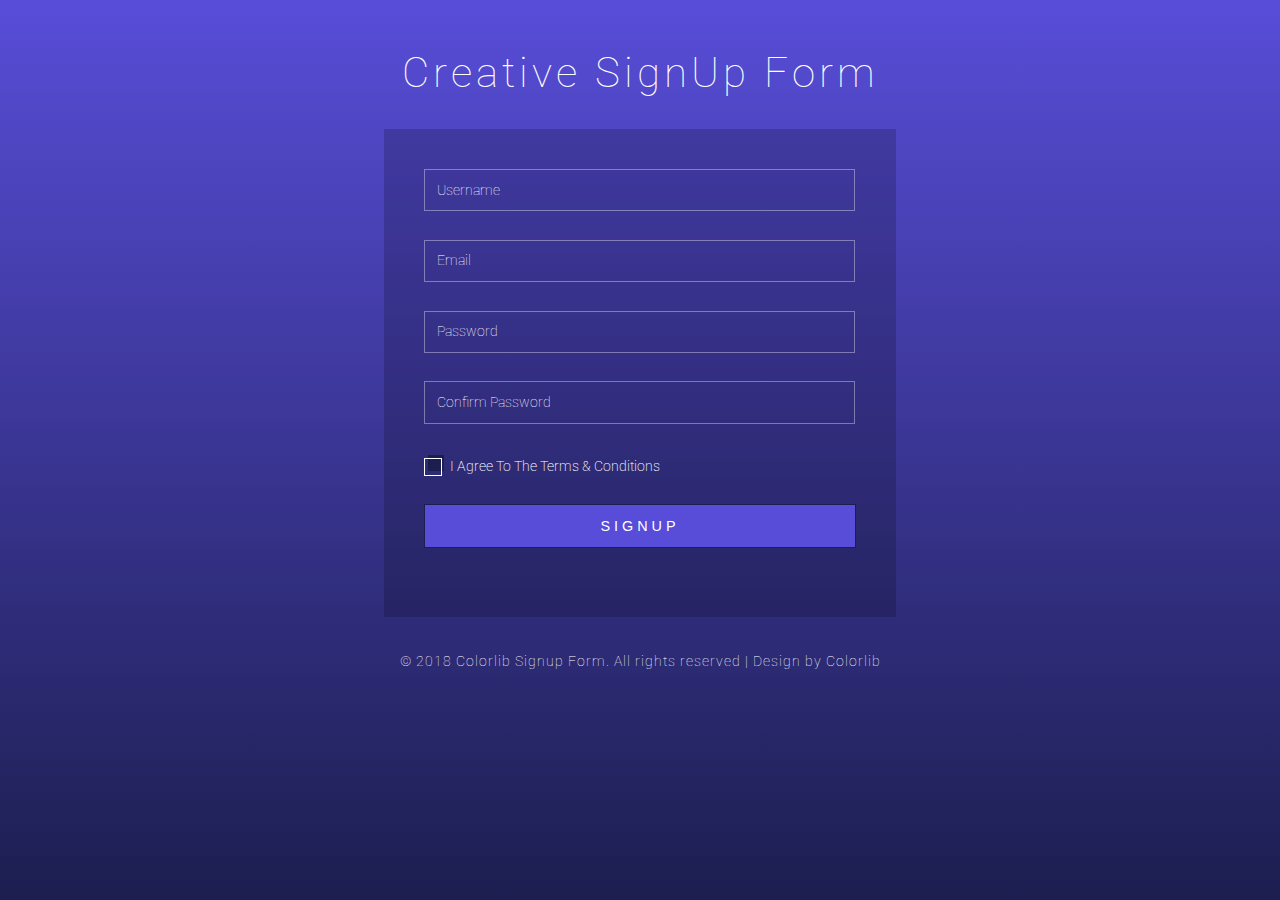
<file: final_project — копия (2)/templates/registry.html>
<!--
Author: Colorlib
Author URL: https://colorlib.com
License: Creative Commons Attribution 3.0 Unported
License URL: http://creativecommons.org/licenses/by/3.0/
-->
<!DOCTYPE html>
<html>
<head>
<title>Creative Colorlib SignUp Form</title>
<meta name="viewport" content="width=device-width, initial-scale=1">
<meta http-equiv="Content-Type" content="text/html; charset=utf-8" />
<script type="application/x-javascript"> addEventListener("load", function() { setTimeout(hideURLbar, 0); }, false); function hideURLbar(){ window.scrollTo(0,1); } </script>
<!-- Custom Theme files -->
<link href="../static/css/style.css" rel="stylesheet" type="text/css" media="all" />
<!-- //Custom Theme files -->
<!-- web font -->
<link href="//fonts.googleapis.com/css?family=Roboto:300,300i,400,400i,700,700i" rel="stylesheet">
<!-- //web font -->
</head>
<body>
	<!-- main -->
	<div class="main-w3layouts wrapper">
		<h1>Creative SignUp Form</h1>
		<div class="main-agileinfo">
			<div class="agileits-top">
				<form action="/registry" method="post">
					<input class="text" type="text" name="Username" placeholder="Username" required="">
					<input class="text email" type="email" name="Email" placeholder="Email" required="">
					<input class="text" type="password" name="Password" placeholder="Password" required="">
					<input class="text w3lpass" type="password" name="password" placeholder="Confirm Password" required="">
					<div class="wthree-text">
						<label class="anim">
							<input type="checkbox" class="checkbox" required="">
							<span>I Agree To The Terms & Conditions</span>
						</label>
						<div class="clear"> </div>
					</div>
					<input type="submit" value="SIGNUP">
				</form>
			</div>
		</div>
		<!-- copyright -->
		<div class="colorlibcopy-agile">
			<p>© 2018 Colorlib Signup Form. All rights reserved | Design by <a href="https://colorlib.com/" target="_blank">Colorlib</a></p>
		</div>
		<!-- //copyright -->
		<ul class="colorlib-bubbles">
			<li></li>
			<li></li>
			<li></li>
			<li></li>
			<li></li>
			<li></li>
			<li></li>
			<li></li>
			<li></li>
			<li></li>
		</ul>
	</div>
	<!-- //main -->
</body>
</html>
</file>
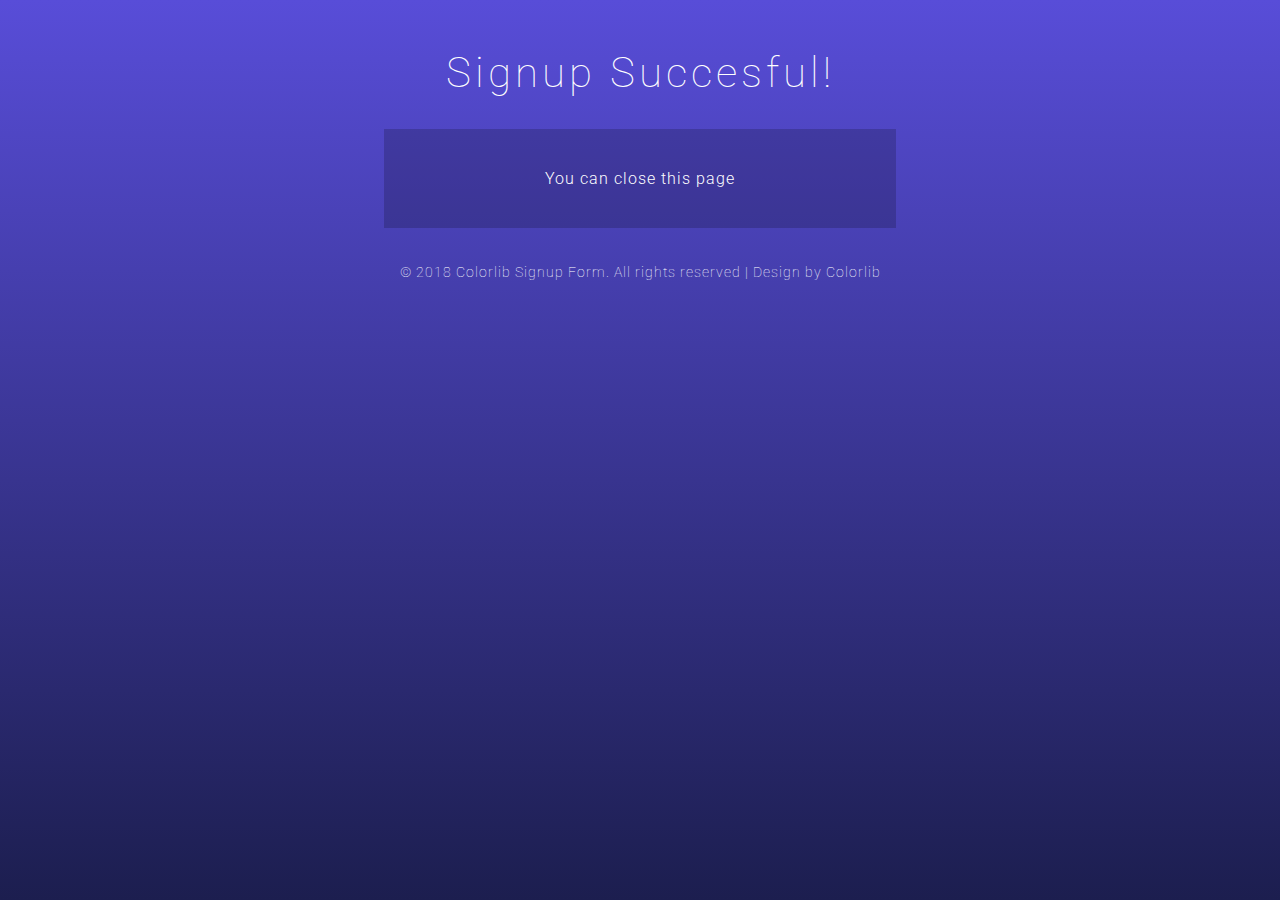
<file: final_project — копия (2)/templates/signup_page_success.html>
<!--
Author: Colorlib
Author URL: https://colorlib.com
License: Creative Commons Attribution 3.0 Unported
License URL: http://creativecommons.org/licenses/by/3.0/
-->
<!DOCTYPE html>
<html>
<head>
<title>Creative Colorlib SignUp Form</title>
<meta name="viewport" content="width=device-width, initial-scale=1">
<meta http-equiv="Content-Type" content="text/html; charset=utf-8" />
<script type="application/x-javascript"> addEventListener("load", function() { setTimeout(hideURLbar, 0); }, false); function hideURLbar(){ window.scrollTo(0,1); } </script>
<!-- Custom Theme files -->
<link href="../static/css/style.css" rel="stylesheet" type="text/css" media="all" />
<!-- //Custom Theme files -->
<!-- web font -->
<link href="//fonts.googleapis.com/css?family=Roboto:300,300i,400,400i,700,700i" rel="stylesheet">
<!-- //web font -->
</head>
<body>
	<!-- main -->
	<div class="main-w3layouts wrapper">
		<h1>Signup Succesful!</h1>
		<div class="main-agileinfo">
			<div class="agileits-top">
				<form action="/registry" method="post">
                <p>You can close this page</p>
				</form>
			</div>
		</div>
		<!-- copyright -->
		<div class="colorlibcopy-agile">
			<p>© 2018 Colorlib Signup Form. All rights reserved | Design by <a href="https://colorlib.com/" target="_blank">Colorlib</a></p>
		</div>
		<!-- //copyright -->
		<ul class="colorlib-bubbles">
			<li></li>
			<li></li>
			<li></li>
			<li></li>
			<li></li>
			<li></li>
			<li></li>
			<li></li>
			<li></li>
			<li></li>
		</ul>
	</div>
	<!-- //main -->
</body>
</html>
</file>
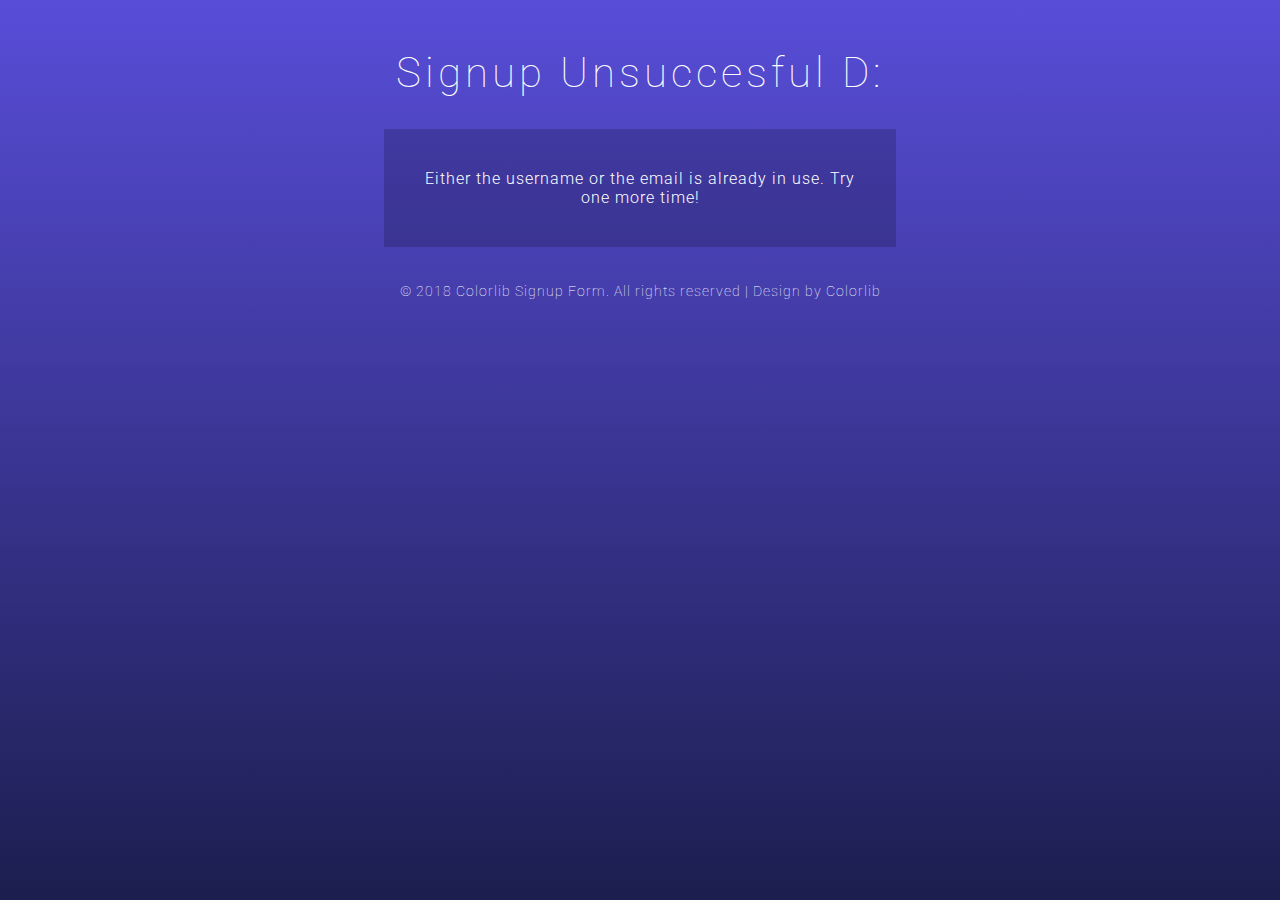
<file: final_project — копия (2)/templates/signup_page_usernameOrEmailFail.html>
<!--
Author: Colorlib
Author URL: https://colorlib.com
License: Creative Commons Attribution 3.0 Unported
License URL: http://creativecommons.org/licenses/by/3.0/
-->
<!DOCTYPE html>
<html>
<head>
<title>Creative Colorlib SignUp Form</title>
<meta name="viewport" content="width=device-width, initial-scale=1">
<meta http-equiv="Content-Type" content="text/html; charset=utf-8" />
<script type="application/x-javascript"> addEventListener("load", function() { setTimeout(hideURLbar, 0); }, false); function hideURLbar(){ window.scrollTo(0,1); } </script>
<!-- Custom Theme files -->
<link href="../static/css/style.css" rel="stylesheet" type="text/css" media="all" />
<!-- //Custom Theme files -->
<!-- web font -->
<link href="//fonts.googleapis.com/css?family=Roboto:300,300i,400,400i,700,700i" rel="stylesheet">
<!-- //web font -->
</head>
<body>
	<!-- main -->
	<div class="main-w3layouts wrapper">
		<h1>Signup Unsuccesful D:</h1>
		<div class="main-agileinfo">
			<div class="agileits-top">
				<form action="/registry" method="post">
                <p>Either the username or the email is already in use. Try one more time!</p>
				</form>
			</div>
		</div>
		<!-- copyright -->
		<div class="colorlibcopy-agile">
			<p>© 2018 Colorlib Signup Form. All rights reserved | Design by <a href="https://colorlib.com/" target="_blank">Colorlib</a></p>
		</div>
		<!-- //copyright -->
		<ul class="colorlib-bubbles">
			<li></li>
			<li></li>
			<li></li>
			<li></li>
			<li></li>
			<li></li>
			<li></li>
			<li></li>
			<li></li>
			<li></li>
		</ul>
	</div>
	<!-- //main -->
</body>
</html>
</file>
<file: final_project — копия (2)/static/css/style.css>
/*--
Author: Colorlib
Author URL: https://colorlib.com
License: Creative Commons Attribution 3.0 Unported
License URL: http://creativecommons.org/licenses/by/3.0/
--*/
/*-- reset --*/
html, body, div, span, applet, object, iframe, h1, h2, h3, h4, h5, h6, p, blockquote, pre, a, abbr, acronym, address, big, cite, code, del, dfn, em, img, ins, kbd, q, s, samp, small, strike, strong, sub, sup, tt, var, b, u, i, dl, dt, dd, ol, nav ul, nav li, fieldset, form, label, legend, table, caption, tbody, tfoot, thead, tr, th, td, article, aside, canvas, details, embed, figure, figcaption, footer, header, hgroup, menu, nav, output, ruby, section, summary, time, mark, audio, video {
    margin: 0;
    padding: 0;
    border: 0;
    font-size: 100%;
    font: inherit;
    vertical-align: baseline;
  }
  
  article, aside, details, figcaption, figure, footer, header, hgroup, menu, nav, section {
    display: block;
  }
  
  ol, ul {
    list-style: none;
    margin: 0px;
    padding: 0px;
  }
  
  blockquote, q {
    quotes: none;
  }
  
  blockquote:before, blockquote:after, q:before, q:after {
    content: '';
    content: none;
  }
  
  table {
    border-collapse: collapse;
    border-spacing: 0;
  }
  
  /*-- start editing from here --*/
  a {
    text-decoration: none;
  }
  
  .txt-rt {
    text-align: right;
  }
  
  /* text align right */
  .txt-lt {
    text-align: left;
  }
  
  /* text align left */
  .txt-center {
    text-align: center;
  }
  
  /* text align center */
  .float-rt {
    float: right;
  }
  
  /* float right */
  .float-lt {
    float: left;
  }
  
  /* float left */
  .clear {
    clear: both;
  }
  
  /* clear float */
  .pos-relative {
    position: relative;
  }
  
  /* Position Relative */
  .pos-absolute {
    position: absolute;
  }
  
  /* Position Absolute */
  .vertical-base {
    vertical-align: baseline;
  }
  
  /* vertical align baseline */
  .vertical-top {
    vertical-align: top;
  }
  
  /* vertical align top */
  nav.vertical ul li {
    display: block;
  }
  
  /* vertical menu */
  nav.horizontal ul li {
    display: inline-block;
  }
  
  /* horizontal menu */
  img {
    max-width: 100%;
  }
  
  /*-- end reset --*/
  body {
    background: #1c1e4f;
    /* fallback for old browsers */
    background: -webkit-linear-gradient(to top, #1c1e4f, #584dd8);
    background: -moz-linear-gradient(to top, #1c1e4f, #584dd8);
    background: -o-linear-gradient(to top, #1c1e4f, #584dd8);
    background: linear-gradient(to top, #1c1e4f, #584dd8);
    background-size: cover;
    background-attachment: fixed;
    font-family: 'Roboto', sans-serif;
  }
  
  h1 {
    font-size: 3em;
    text-align: center;
    color: #fff;
    font-weight: 100;
    text-transform: capitalize;
    letter-spacing: 4px;
    font-family: 'Roboto', sans-serif;
  }
  
  /*-- main --*/
  .main-w3layouts {
    padding: 3em 0 1em;
  }
  
  .main-agileinfo {
    width: 35%;
    margin: 3em auto;
    background: rgba(0, 0, 0, 0.18);
    background-size: cover;
  }
  
  .agileits-top {
    padding: 3em;
  }
  
  input[type="text"], input[type="email"], input[type="password"] {
    font-size: 0.9em;
    color: #fff;
    font-weight: 100;
    width: 94.5%;
    display: block;
    border: none;
    padding: 0.8em;
    border: solid 1px rgba(255, 255, 255, 0.37);
    -webkit-transition: all 0.3s cubic-bezier(0.64, 0.09, 0.08, 1);
    transition: all 0.3s cubic-bezier(0.64, 0.09, 0.08, 1);
    background: -webkit-linear-gradient(top, rgba(255, 255, 255, 0) 96%, #fff 4%);
    background: linear-gradient(to bottom, rgba(255, 255, 255, 0) 96%, #fff 4%);
    background-position: -800px 0;
    background-size: 100%;
    background-repeat: no-repeat;
    color: #fff;
    font-family: 'Roboto', sans-serif;
  }
  
  input.email, input.text.w3lpass {
    margin: 2em 0;
  }
  
  .text:focus, .text:valid {
    box-shadow: none;
    outline: none;
    background-position: 0 0;
  }
  
  .text:focus::-webkit-input-placeholder, .text:valid::-webkit-input-placeholder {
    color: rgba(255, 255, 255, 0.7);
    font-size: .9em;
    -webkit-transform: translateY(-30px);
    -moz-transform: translateY(-30px);
    -o-transform: translateY(-30px);
    -ms-transform: translateY(-30px);
    transform: translateY(-30px);
    visibility: visible !important;
  }
  
  ::-webkit-input-placeholder {
    color: #fff;
    font-weight: 100;
  }
  
  :-moz-placeholder {
    /* Firefox 18- */
    color: #fff;
  }
  
  ::-moz-placeholder {
    /* Firefox 19+ */
    color: #fff;
  }
  
  :-ms-input-placeholder {
    color: #fff;
  }
  
  input[type="submit"] {
    font-size: .9em;
    color: #fff;
    background: #584dd8;
    outline: none;
    border: 1px solid #1c1e4f;
    cursor: pointer;
    padding: 0.9em;
    width: 100%;
    margin: 2em 0;
    letter-spacing: 4px;
  }
  
  input[type="submit"]:hover {
    -webkit-transition: .5s all;
    -moz-transition: .5s all;
    -o-transition: .5s all;
    -ms-transition: .5s all;
    transition: .5s all;
    background: #1c1e4f;
  }
  
  .agileits-top p {
    font-size: 1em;
    color: #fff;
    text-align: center;
    letter-spacing: 1px;
    font-weight: 300;
  }
  
  .agileits-top p a {
    color: #fff;
    -webkit-transition: .5s all;
    -moz-transition: .5s all;
    transition: .5s all;
    font-weight: 400;
  }
  
  .agileits-top p a:hover {
    color: #584dd8;
  }
  
  /*-- //main --*/
  /*-- checkbox --*/
  .wthree-text label {
    font-size: 0.9em;
    color: #fff;
    font-weight: 200;
    cursor: pointer;
    position: relative;
  }
  
  input.checkbox {
    background: #1c1e4f;
    cursor: pointer;
    width: 1.2em;
    height: 1.2em;
  }
  
  input.checkbox:before {
    content: "";
    position: absolute;
    width: 1.2em;
    height: 1.2em;
    background: inherit;
    cursor: pointer;
  }
  
  input.checkbox:after {
    content: "";
    position: absolute;
    top: 0px;
    left: 0;
    z-index: 1;
    width: 1.2em;
    height: 1.2em;
    border: 1px solid #fff;
    -webkit-transition: .4s ease-in-out;
    -moz-transition: .4s ease-in-out;
    -o-transition: .4s ease-in-out;
    transition: .4s ease-in-out;
  }
  
  input.checkbox:checked:after {
    -webkit-transform: rotate(-45deg);
    -moz-transform: rotate(-45deg);
    -o-transform: rotate(-45deg);
    -ms-transform: rotate(-45deg);
    transform: rotate(-45deg);
    height: .5rem;
    border-color: #fff;
    border-top-color: transparent;
    border-right-color: transparent;
  }
  
  .anim input.checkbox:checked:after {
    -webkit-transform: rotate(-45deg);
    -moz-transform: rotate(-45deg);
    -o-transform: rotate(-45deg);
    -ms-transform: rotate(-45deg);
    transform: rotate(-45deg);
    height: .5rem;
    border-color: transparent;
    border-right-color: transparent;
    animation: .4s rippling .4s ease;
    animation-fill-mode: forwards;
  }
  
  @keyframes rippling {
    50% {
      border-left-color: #fff;
    }
  
    100% {
      border-bottom-color: #fff;
      border-left-color: #fff;
    }
  }
  
  /*-- //checkbox --*/
  /*-- copyright --*/
  .colorlibcopy-agile {
    margin: 2em 0 1em;
    text-align: center;
  }
  
  .colorlibcopy-agile p {
    font-size: .9em;
    color: #fff;
    line-height: 1.8em;
    letter-spacing: 1px;
    font-weight: 100;
  }
  
  .colorlibcopy-agile p a {
    color: #fff;
    transition: 0.5s all;
    -webkit-transition: 0.5s all;
    -moz-transition: 0.5s all;
    -o-transition: 0.5s all;
    -ms-transition: 0.5s all;
  }
  
  .colorlibcopy-agile p a:hover {
    color: #000;
  }
  
  /*-- //copyright --*/
  .wrapper {
    position: relative;
    overflow: hidden;
  }
  
  .colorlib-bubbles {
    position: absolute;
    top: 0;
    left: 0;
    width: 100%;
    height: 100%;
    z-index: -1;
  }
  
  .colorlib-bubbles li {
    position: absolute;
    list-style: none;
    display: block;
    width: 40px;
    height: 40px;
    background-color: rgba(255, 255, 255, 0.15);
    bottom: -160px;
    -webkit-animation: square 20s infinite;
    -moz-animation: square 250s infinite;
    -o-animation: square 20s infinite;
    -ms-animation: square 20s infinite;
    animation: square 20s infinite;
    -webkit-transition-timing-function: linear;
    -moz-transition-timing-function: linear;
    -o-transition-timing-function: linear;
    -ms-transition-timing-function: linear;
    transition-timing-function: linear;
    -webkit-border-radius: 50%;
    -moz-border-radius: 50%;
    -o-border-radius: 50%;
    -ms-border-radius: 50%;
    border-radius: 50%;
  }
  
  .colorlib-bubbles li:nth-child(1) {
    left: 10%;
  }
  
  .colorlib-bubbles li:nth-child(2) {
    left: 20%;
    width: 80px;
    height: 80px;
    -webkit-animation-delay: 2s;
    -moz-animation-delay: 2s;
    -o-animation-delay: 2s;
    -ms-animation-delay: 2s;
    animation-delay: 2s;
    -webkit-animation-duration: 17s;
    -moz-animation-duration: 17s;
    -o-animation-duration: 17s;
    animation-duration: 17s;
  }
  
  .colorlib-bubbles li:nth-child(3) {
    left: 25%;
    -webkit-animation-delay: 4s;
    -moz-animation-delay: 4s;
    -o-animation-delay: 4s;
    -ms-animation-delay: 4s;
    animation-delay: 4s;
  }
  
  .colorlib-bubbles li:nth-child(4) {
    left: 40%;
    width: 60px;
    height: 60px;
    -webkit-animation-duration: 22s;
    -moz-animation-duration: 22s;
    -o-animation-duration: 22s;
    -ms-animation-duration: 22s;
    animation-duration: 22s;
    background-color: rgba(255, 255, 255, 0.25);
  }
  
  .colorlib-bubbles li:nth-child(5) {
    left: 70%;
  }
  
  .colorlib-bubbles li:nth-child(6) {
    left: 80%;
    width: 120px;
    height: 120px;
    -webkit-animation-delay: 3s;
    -moz-animation-delay: 3s;
    -o-animation-delay: 3s;
    -ms-animation-delay: 3s;
    animation-delay: 3s;
    background-color: rgba(255, 255, 255, 0.151);
  }
  
  .colorlib-bubbles li:nth-child(7) {
    left: 32%;
    width: 160px;
    height: 160px;
    -webkit-animation-delay: 7s;
    -moz-animation-delay: 7s;
    -o-animation-delay: 7s;
    -ms-animation-delay: 7s;
    animation-delay: 7s;
  }
  
  .colorlib-bubbles li:nth-child(8) {
    left: 55%;
    width: 20px;
    height: 20px;
    -webkit-animation-delay: 15s;
    -moz-animation-delay: 15s;
    animation-delay: 15s;
    -webkit-animation-duration: 40s;
    -moz-animation-duration: 40s;
    animation-duration: 40s;
  }
  
  .colorlib-bubbles li:nth-child(9) {
    left: 25%;
    width: 10px;
    height: 10px;
    -webkit-animation-delay: 2s;
    animation-delay: 2s;
    -webkit-animation-duration: 40s;
    animation-duration: 40s;
    background-color: rgba(255, 255, 255, 0.3);
  }
  
  .colorlib-bubbles li:nth-child(10) {
    left: 90%;
    width: 160px;
    height: 160px;
    -webkit-animation-delay: 11s;
    animation-delay: 11s;
  }
  
  @-webkit-keyframes square {
    0% {
      -webkit-transform: translateY(0);
      -moz-transform: translateY(0);
      -o-transform: translateY(0);
      -ms-transform: translateY(0);
      transform: translateY(0);
    }
  
    100% {
      -webkit-transform: translateY(-700px) rotate(600deg);
      -moz-transform: translateY(-700px) rotate(600deg);
      -o-transform: translateY(-700px) rotate(600deg);
      -ms-transform: translateY(-700px) rotate(600deg);
      transform: translateY(-700px) rotate(600deg);
    }
  }
  
  @keyframes square {
    0% {
      -webkit-transform: translateY(0);
      -moz-transform: translateY(0);
      -o-transform: translateY(0);
      -ms-transform: translateY(0);
      transform: translateY(0);
    }
  
    100% {
      -webkit-transform: translateY(-700px) rotate(600deg);
      -moz-transform: translateY(-700px) rotate(600deg);
      -o-transform: translateY(-700px) rotate(600deg);
      -ms-transform: translateY(-700px) rotate(600deg);
      transform: translateY(-700px) rotate(600deg);
    }
  }
  
  /*-- responsive-design --*/
  @media(max-width:1440px) {
    input[type="text"], input[type="email"], input[type="password"] {
      width: 94%;
    }
  }
  
  @media(max-width:1366px) {
    h1 {
      font-size: 2.6em;
    }
  
    .agileits-top {
      padding: 2.5em;
    }
  
    .main-agileinfo {
      margin: 2em auto;
    }
  
    .main-agileinfo {
      width: 36%;
    }
  }
  
  @media(max-width:1280px) {
    .main-agileinfo {
      width: 40%;
    }
  }
  
  @media(max-width:1080px) {
    .main-agileinfo {
      width: 46%;
    }
  }
  
  @media(max-width:1024px) {
    .main-agileinfo {
      width: 49%;
    }
  }
  
  @media(max-width:991px) {
    h1 {
      font-size: 2.4em;
    }
  
    .main-w3layouts {
      padding: 2em 0 1em;
    }
  }
  
  @media(max-width:900px) {
    .main-agileinfo {
      width: 58%;
    }
  
    input[type="text"], input[type="email"], input[type="password"] {
      width: 93%;
    }
  }
  
  @media(max-width:800px) {
    h1 {
      font-size: 2.2em;
    }
  }
  
  @media(max-width:736px) {
    .main-agileinfo {
      width: 62%;
    }
  }
  
  @media(max-width:667px) {
    .main-agileinfo {
      width: 67%;
    }
  }
  
  @media(max-width:600px) {
    .agileits-top {
      padding: 2.2em;
    }
  
    input.email, input.text.w3lpass {
      margin: 1.5em 0;
    }
  
    input[type="submit"] {
      margin: 2em 0;
    }
  
    h1 {
      font-size: 2em;
      letter-spacing: 3px;
    }
  }
  
  @media(max-width:568px) {
    .main-agileinfo {
      width: 75%;
    }
  
    .colorlibcopy-agile p {
      padding: 0 2em;
    }
  }
  
  @media(max-width:480px) {
    h1 {
      font-size: 1.8em;
      letter-spacing: 3px;
    }
  
    .agileits-top {
      padding: 1.8em;
    }
  
    input[type="text"], input[type="email"], input[type="password"] {
      width: 91%;
    }
  
    .agileits-top p {
      font-size: 0.9em;
    }
  }
  
  @media(max-width:414px) {
    h1 {
      font-size: 1.8em;
      letter-spacing: 2px;
    }
  
    .main-agileinfo {
      width: 85%;
      margin: 1.5em auto;
    }
  
    .text:focus, .text:valid {
      background-position: 0 0px;
    }
  
    .wthree-text ul li, .wthree-text ul li:nth-child(2) {
      display: block;
      float: none;
    }
  
    .wthree-text ul li:nth-child(2) {
      margin-top: 1.5em;
    }
  
    input[type="submit"] {
      margin: 2em 0 1.5em;
      letter-spacing: 3px;
    }
  
    input[type="submit"] {
      margin: 2em 0 1.5em;
    }
  
    .colorlibcopy-agile {
      margin: 1em 0 1em;
    }
  }
  
  @media(max-width:384px) {
    .main-agileinfo {
      width: 88%;
    }
  
    .colorlibcopy-agile p {
      padding: 0 1em;
    }
  }
  
  @media(max-width:375px) {
    .agileits-top p {
      letter-spacing: 0px;
    }
  }
  
  @media(max-width:320px) {
    .main-w3layouts {
      padding: 1.5em 0 0;
    }
  
    .agileits-top {
      padding: 1.2em;
    }
  
    .colorlibcopy-agile {
      margin: 0 0 1em;
    }
  
    input[type="text"], input[type="email"], input[type="password"] {
      width: 89.5%;
      font-size: 0.85em;
    }
  
    h1 {
      font-size: 1.7em;
      letter-spacing: 0px;
    }
  
    .main-agileinfo {
      width: 92%;
      margin: 1em auto;
    }
  
    .text:focus, .text:valid {
      background-position: 0 0px;
    }
  
    input[type="submit"] {
      margin: 1.5em 0;
      padding: 0.8em;
      font-size: .85em;
    }
  
    .colorlibcopy-agile p {
      font-size: .85em;
    }
  
    .wthree-text label {
      font-size: 0.85em;
    }
  
    .main-w3layouts {
      padding: 1em 0 0;
    }
  }

  .wave2{
    height: 30px;
    position: absolute;
    width: 100%;
    z-index: 12;
    left: 0;
    bottom: 0;
  }
</file>
